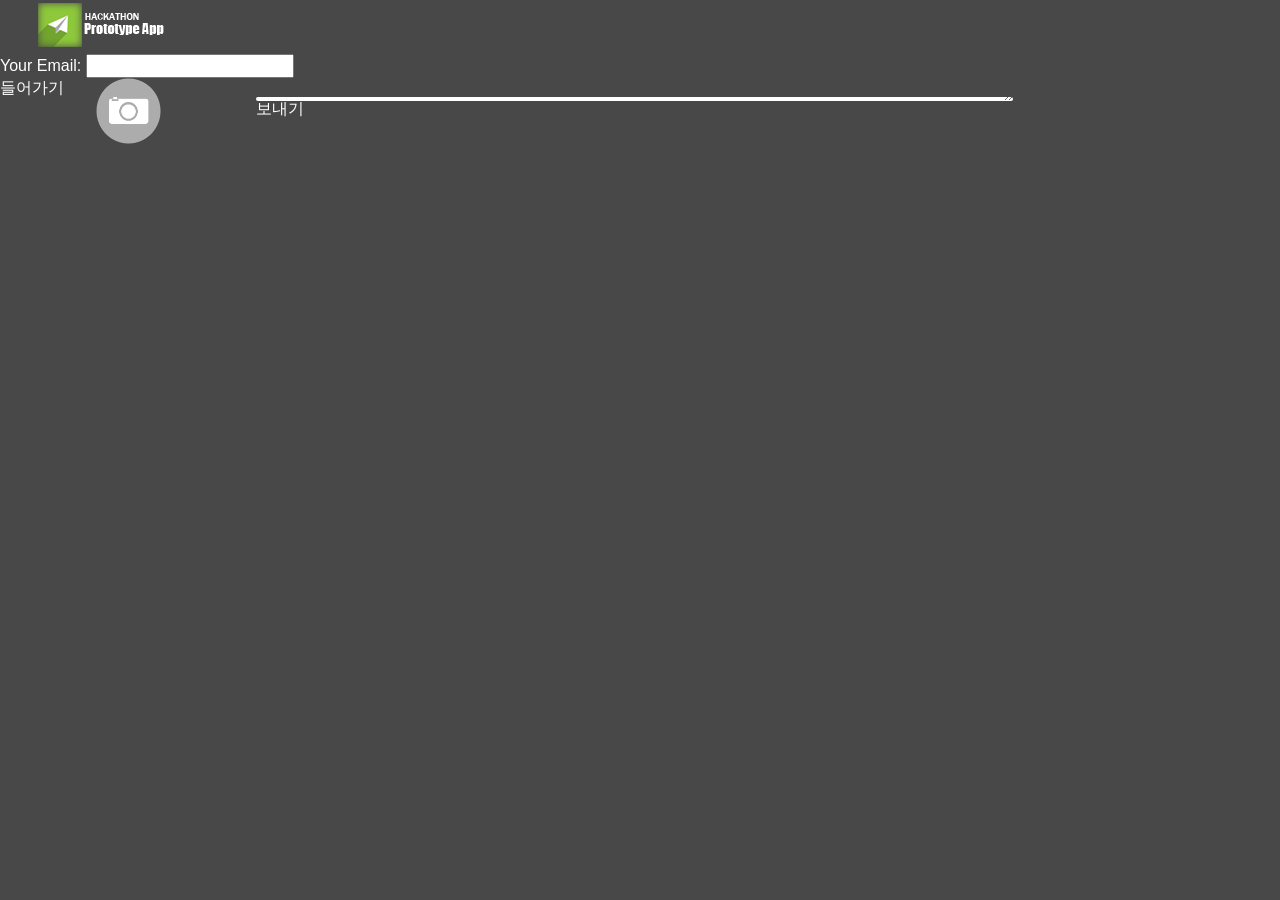
<file: src/view/index.html>
<!DOCTYPE html>
<html lang="en">
<head>
    <meta charset="UTF-8">
    <meta name="viewport" content="width=device-width, user-scalable=no">
    <title></title>

    <!--jquery library-->
    <script src="js/jquery-2.1.4.min.js"></script>

    <!--jquery ui library-->
    <script src="js/jquery-ui.min.js"></script>
    <link rel="stylesheet" href="js/jquery-ui.min.css">

    <!--css initializer-->
    <link rel="stylesheet" href="css/normalize.css">

    <!--scroll bar library-->
    <link rel="stylesheet" href="css/perfect-scrollbar.min.css">
    <script src="js/perfect-scrollbar.jquery.min.js"></script>

    <!--index page script, css-->
    <link rel="stylesheet" href="css/index.css">
    <script src="js/index.js"></script>

</head>
<body>

    <div id="wrap">

        <div class="login">
            <div class="title"><img src="img/title.png"></div>
            <label> Your Email: </label>
            <input type="text" name="email" class="input_email" value="Email">
            <div class="btn enter">들어가기</div>
        </div>

        <div class="msg_container">
        </div>
        <div class="usr_container"></div>
        <div class="chat">
            <div class="btn_container">
                <img src="img/camera%20icon-green.png" width="90%">
                <form method="post" name="fm_chat" class="fm_chat" style="width:100%;height:100%">
                    <input type="file" name="file">
                </form>
            </div>
            <div class="input_container">
                <textarea> </textarea>
            </div>
            <div class="btn_container">
                <div class="btn">
                    보내기
                </div>
            </div>

        </div>

    </div>

</body>
</html>
</file>
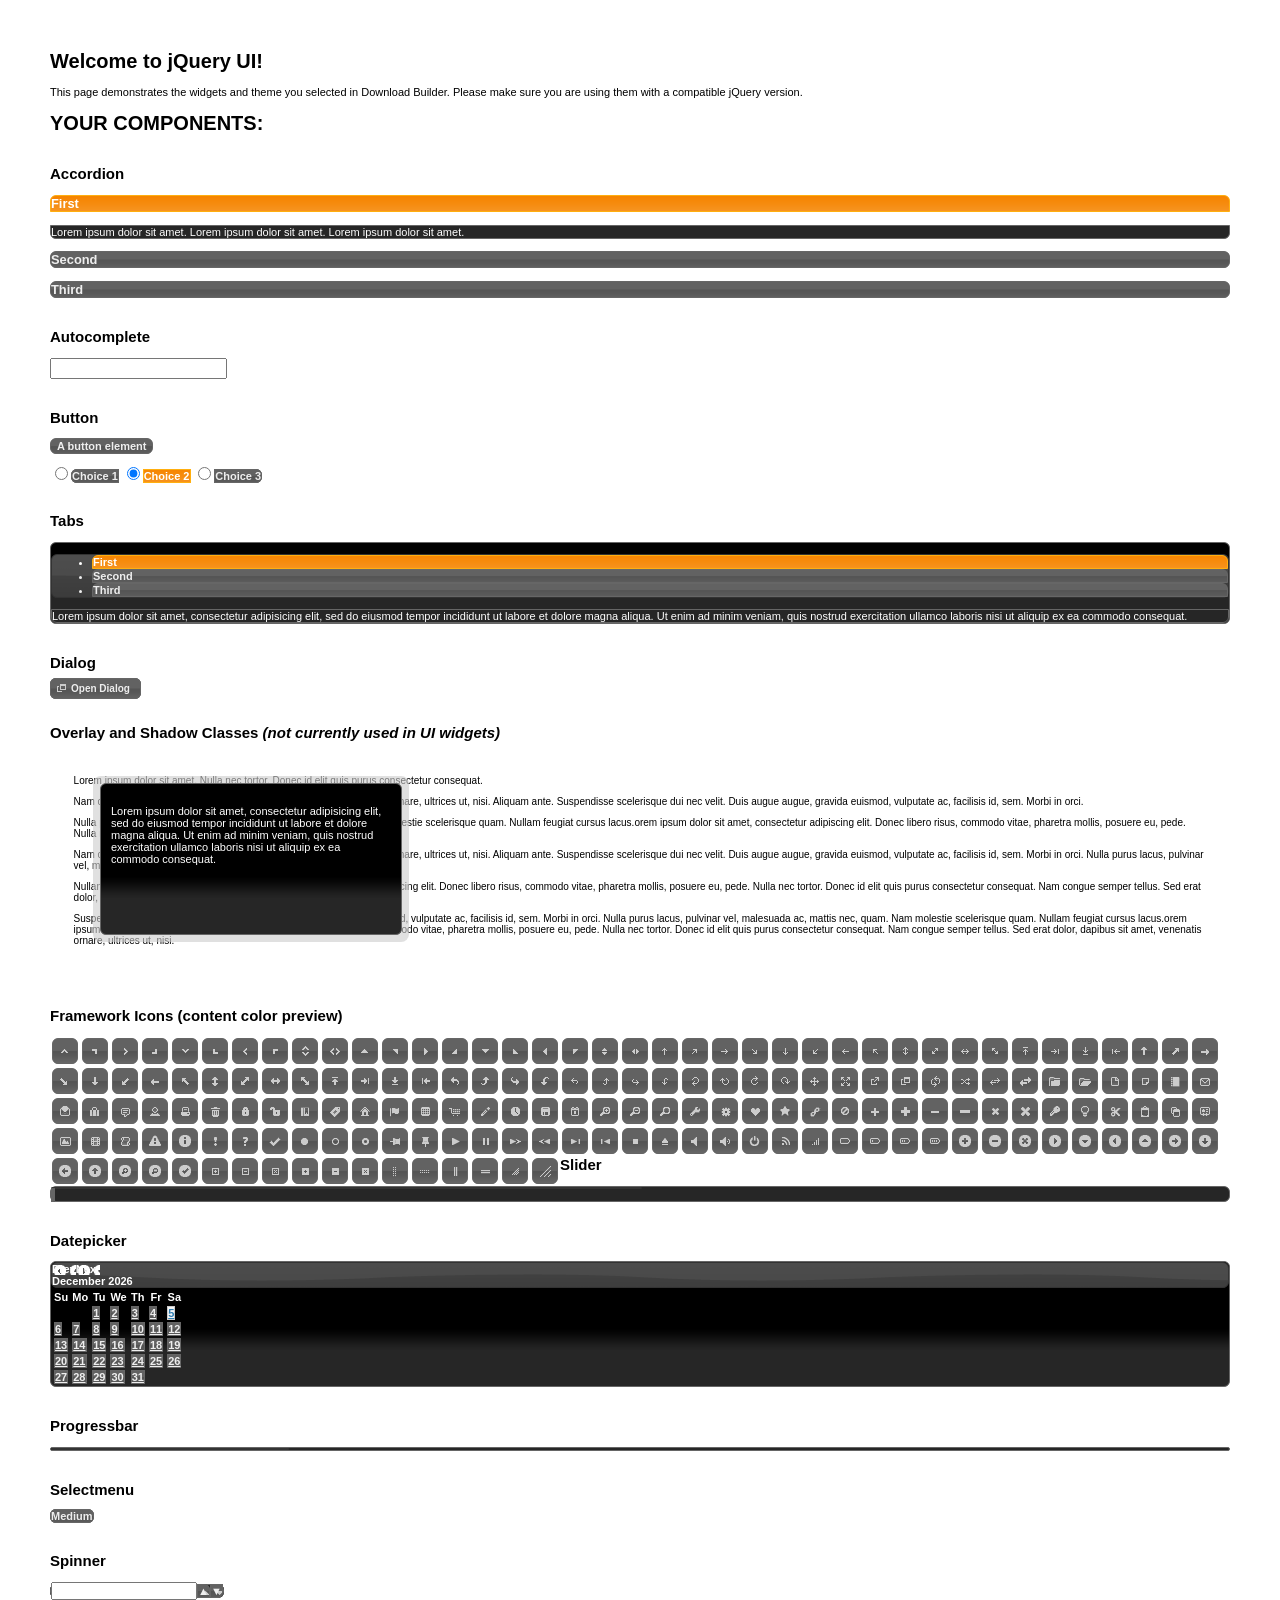
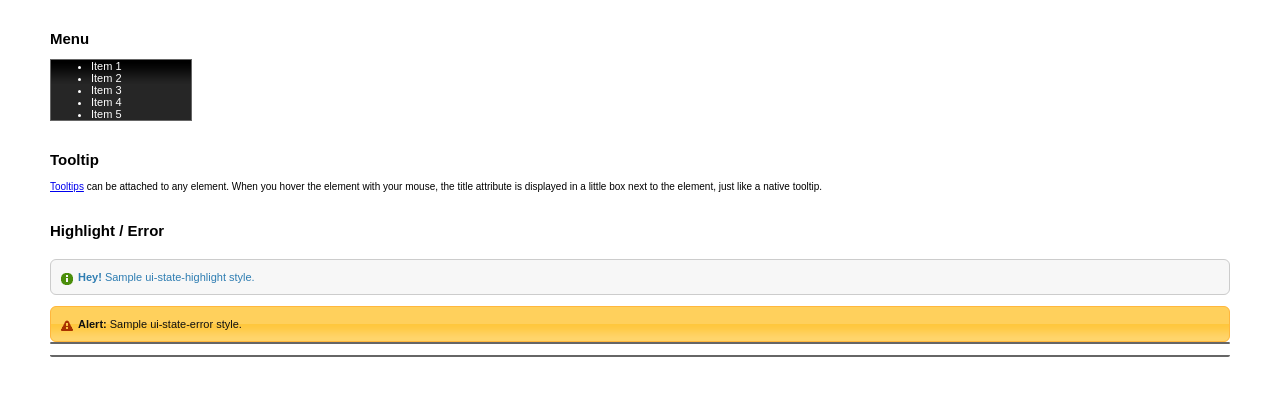
<file: src/view/js/index.html>
<!doctype html>
<html lang="us">
<head>
	<meta charset="utf-8">
	<title>jQuery UI Example Page</title>
	<link href="jquery-ui.css" rel="stylesheet">
	<style>
	body{
		font: 62.5% "Trebuchet MS", sans-serif;
		margin: 50px;
	}
	.demoHeaders {
		margin-top: 2em;
	}
	#dialog-link {
		padding: .4em 1em .4em 20px;
		text-decoration: none;
		position: relative;
	}
	#dialog-link span.ui-icon {
		margin: 0 5px 0 0;
		position: absolute;
		left: .2em;
		top: 50%;
		margin-top: -8px;
	}
	#icons {
		margin: 0;
		padding: 0;
	}
	#icons li {
		margin: 2px;
		position: relative;
		padding: 4px 0;
		cursor: pointer;
		float: left;
		list-style: none;
	}
	#icons span.ui-icon {
		float: left;
		margin: 0 4px;
	}
	.fakewindowcontain .ui-widget-overlay {
		position: absolute;
	}
	select {
		width: 200px;
	}
	</style>
</head>
<body>

<h1>Welcome to jQuery UI!</h1>

<div class="ui-widget">
	<p>This page demonstrates the widgets and theme you selected in Download Builder. Please make sure you are using them with a compatible jQuery version.</p>
</div>

<h1>YOUR COMPONENTS:</h1>


<!-- Accordion -->
<h2 class="demoHeaders">Accordion</h2>
<div id="accordion">
	<h3>First</h3>
	<div>Lorem ipsum dolor sit amet. Lorem ipsum dolor sit amet. Lorem ipsum dolor sit amet.</div>
	<h3>Second</h3>
	<div>Phasellus mattis tincidunt nibh.</div>
	<h3>Third</h3>
	<div>Nam dui erat, auctor a, dignissim quis.</div>
</div>



<!-- Autocomplete -->
<h2 class="demoHeaders">Autocomplete</h2>
<div>
	<input id="autocomplete" title="type &quot;a&quot;">
</div>



<!-- Button -->
<h2 class="demoHeaders">Button</h2>
<button id="button">A button element</button>
<form style="margin-top: 1em;">
	<div id="radioset">
		<input type="radio" id="radio1" name="radio"><label for="radio1">Choice 1</label>
		<input type="radio" id="radio2" name="radio" checked="checked"><label for="radio2">Choice 2</label>
		<input type="radio" id="radio3" name="radio"><label for="radio3">Choice 3</label>
	</div>
</form>



<!-- Tabs -->
<h2 class="demoHeaders">Tabs</h2>
<div id="tabs">
	<ul>
		<li><a href="#tabs-1">First</a></li>
		<li><a href="#tabs-2">Second</a></li>
		<li><a href="#tabs-3">Third</a></li>
	</ul>
	<div id="tabs-1">Lorem ipsum dolor sit amet, consectetur adipisicing elit, sed do eiusmod tempor incididunt ut labore et dolore magna aliqua. Ut enim ad minim veniam, quis nostrud exercitation ullamco laboris nisi ut aliquip ex ea commodo consequat.</div>
	<div id="tabs-2">Phasellus mattis tincidunt nibh. Cras orci urna, blandit id, pretium vel, aliquet ornare, felis. Maecenas scelerisque sem non nisl. Fusce sed lorem in enim dictum bibendum.</div>
	<div id="tabs-3">Nam dui erat, auctor a, dignissim quis, sollicitudin eu, felis. Pellentesque nisi urna, interdum eget, sagittis et, consequat vestibulum, lacus. Mauris porttitor ullamcorper augue.</div>
</div>



<!-- Dialog NOTE: Dialog is not generated by UI in this demo so it can be visually styled in themeroller-->
<h2 class="demoHeaders">Dialog</h2>
<p><a href="#" id="dialog-link" class="ui-state-default ui-corner-all"><span class="ui-icon ui-icon-newwin"></span>Open Dialog</a></p>

<h2 class="demoHeaders">Overlay and Shadow Classes <em>(not currently used in UI widgets)</em></h2>
<div style="position: relative; width: 96%; height: 200px; padding:1% 2%; overflow:hidden;" class="fakewindowcontain">
	<p>Lorem ipsum dolor sit amet,  Nulla nec tortor. Donec id elit quis purus consectetur consequat. </p><p>Nam congue semper tellus. Sed erat dolor, dapibus sit amet, venenatis ornare, ultrices ut, nisi. Aliquam ante. Suspendisse scelerisque dui nec velit. Duis augue augue, gravida euismod, vulputate ac, facilisis id, sem. Morbi in orci. </p><p>Nulla purus lacus, pulvinar vel, malesuada ac, mattis nec, quam. Nam molestie scelerisque quam. Nullam feugiat cursus lacus.orem ipsum dolor sit amet, consectetur adipiscing elit. Donec libero risus, commodo vitae, pharetra mollis, posuere eu, pede. Nulla nec tortor. Donec id elit quis purus consectetur consequat. </p><p>Nam congue semper tellus. Sed erat dolor, dapibus sit amet, venenatis ornare, ultrices ut, nisi. Aliquam ante. Suspendisse scelerisque dui nec velit. Duis augue augue, gravida euismod, vulputate ac, facilisis id, sem. Morbi in orci. Nulla purus lacus, pulvinar vel, malesuada ac, mattis nec, quam. Nam molestie scelerisque quam. </p><p>Nullam feugiat cursus lacus.orem ipsum dolor sit amet, consectetur adipiscing elit. Donec libero risus, commodo vitae, pharetra mollis, posuere eu, pede. Nulla nec tortor. Donec id elit quis purus consectetur consequat. Nam congue semper tellus. Sed erat dolor, dapibus sit amet, venenatis ornare, ultrices ut, nisi. Aliquam ante. </p><p>Suspendisse scelerisque dui nec velit. Duis augue augue, gravida euismod, vulputate ac, facilisis id, sem. Morbi in orci. Nulla purus lacus, pulvinar vel, malesuada ac, mattis nec, quam. Nam molestie scelerisque quam. Nullam feugiat cursus lacus.orem ipsum dolor sit amet, consectetur adipiscing elit. Donec libero risus, commodo vitae, pharetra mollis, posuere eu, pede. Nulla nec tortor. Donec id elit quis purus consectetur consequat. Nam congue semper tellus. Sed erat dolor, dapibus sit amet, venenatis ornare, ultrices ut, nisi. </p>

	<!-- ui-dialog -->
	<div class="ui-overlay"><div class="ui-widget-overlay"></div><div class="ui-widget-shadow ui-corner-all" style="width: 302px; height: 152px; position: absolute; left: 50px; top: 30px;"></div></div>
	<div style="position: absolute; width: 280px; height: 130px;left: 50px; top: 30px; padding: 10px;" class="ui-widget ui-widget-content ui-corner-all">
		<div class="ui-dialog-content ui-widget-content" style="background: none; border: 0;">
			<p>Lorem ipsum dolor sit amet, consectetur adipisicing elit, sed do eiusmod tempor incididunt ut labore et dolore magna aliqua. Ut enim ad minim veniam, quis nostrud exercitation ullamco laboris nisi ut aliquip ex ea commodo consequat.</p>
		</div>
	</div>

</div>

<!-- ui-dialog -->
<div id="dialog" title="Dialog Title">
	<p>Lorem ipsum dolor sit amet, consectetur adipisicing elit, sed do eiusmod tempor incididunt ut labore et dolore magna aliqua. Ut enim ad minim veniam, quis nostrud exercitation ullamco laboris nisi ut aliquip ex ea commodo consequat.</p>
</div>



<h2 class="demoHeaders">Framework Icons (content color preview)</h2>
<ul id="icons" class="ui-widget ui-helper-clearfix">
	<li class="ui-state-default ui-corner-all" title=".ui-icon-carat-1-n"><span class="ui-icon ui-icon-carat-1-n"></span></li>
	<li class="ui-state-default ui-corner-all" title=".ui-icon-carat-1-ne"><span class="ui-icon ui-icon-carat-1-ne"></span></li>
	<li class="ui-state-default ui-corner-all" title=".ui-icon-carat-1-e"><span class="ui-icon ui-icon-carat-1-e"></span></li>
	<li class="ui-state-default ui-corner-all" title=".ui-icon-carat-1-se"><span class="ui-icon ui-icon-carat-1-se"></span></li>
	<li class="ui-state-default ui-corner-all" title=".ui-icon-carat-1-s"><span class="ui-icon ui-icon-carat-1-s"></span></li>
	<li class="ui-state-default ui-corner-all" title=".ui-icon-carat-1-sw"><span class="ui-icon ui-icon-carat-1-sw"></span></li>
	<li class="ui-state-default ui-corner-all" title=".ui-icon-carat-1-w"><span class="ui-icon ui-icon-carat-1-w"></span></li>
	<li class="ui-state-default ui-corner-all" title=".ui-icon-carat-1-nw"><span class="ui-icon ui-icon-carat-1-nw"></span></li>
	<li class="ui-state-default ui-corner-all" title=".ui-icon-carat-2-n-s"><span class="ui-icon ui-icon-carat-2-n-s"></span></li>
	<li class="ui-state-default ui-corner-all" title=".ui-icon-carat-2-e-w"><span class="ui-icon ui-icon-carat-2-e-w"></span></li>
	<li class="ui-state-default ui-corner-all" title=".ui-icon-triangle-1-n"><span class="ui-icon ui-icon-triangle-1-n"></span></li>
	<li class="ui-state-default ui-corner-all" title=".ui-icon-triangle-1-ne"><span class="ui-icon ui-icon-triangle-1-ne"></span></li>
	<li class="ui-state-default ui-corner-all" title=".ui-icon-triangle-1-e"><span class="ui-icon ui-icon-triangle-1-e"></span></li>
	<li class="ui-state-default ui-corner-all" title=".ui-icon-triangle-1-se"><span class="ui-icon ui-icon-triangle-1-se"></span></li>
	<li class="ui-state-default ui-corner-all" title=".ui-icon-triangle-1-s"><span class="ui-icon ui-icon-triangle-1-s"></span></li>
	<li class="ui-state-default ui-corner-all" title=".ui-icon-triangle-1-sw"><span class="ui-icon ui-icon-triangle-1-sw"></span></li>
	<li class="ui-state-default ui-corner-all" title=".ui-icon-triangle-1-w"><span class="ui-icon ui-icon-triangle-1-w"></span></li>
	<li class="ui-state-default ui-corner-all" title=".ui-icon-triangle-1-nw"><span class="ui-icon ui-icon-triangle-1-nw"></span></li>
	<li class="ui-state-default ui-corner-all" title=".ui-icon-triangle-2-n-s"><span class="ui-icon ui-icon-triangle-2-n-s"></span></li>
	<li class="ui-state-default ui-corner-all" title=".ui-icon-triangle-2-e-w"><span class="ui-icon ui-icon-triangle-2-e-w"></span></li>
	<li class="ui-state-default ui-corner-all" title=".ui-icon-arrow-1-n"><span class="ui-icon ui-icon-arrow-1-n"></span></li>
	<li class="ui-state-default ui-corner-all" title=".ui-icon-arrow-1-ne"><span class="ui-icon ui-icon-arrow-1-ne"></span></li>
	<li class="ui-state-default ui-corner-all" title=".ui-icon-arrow-1-e"><span class="ui-icon ui-icon-arrow-1-e"></span></li>
	<li class="ui-state-default ui-corner-all" title=".ui-icon-arrow-1-se"><span class="ui-icon ui-icon-arrow-1-se"></span></li>
	<li class="ui-state-default ui-corner-all" title=".ui-icon-arrow-1-s"><span class="ui-icon ui-icon-arrow-1-s"></span></li>
	<li class="ui-state-default ui-corner-all" title=".ui-icon-arrow-1-sw"><span class="ui-icon ui-icon-arrow-1-sw"></span></li>
	<li class="ui-state-default ui-corner-all" title=".ui-icon-arrow-1-w"><span class="ui-icon ui-icon-arrow-1-w"></span></li>
	<li class="ui-state-default ui-corner-all" title=".ui-icon-arrow-1-nw"><span class="ui-icon ui-icon-arrow-1-nw"></span></li>
	<li class="ui-state-default ui-corner-all" title=".ui-icon-arrow-2-n-s"><span class="ui-icon ui-icon-arrow-2-n-s"></span></li>
	<li class="ui-state-default ui-corner-all" title=".ui-icon-arrow-2-ne-sw"><span class="ui-icon ui-icon-arrow-2-ne-sw"></span></li>
	<li class="ui-state-default ui-corner-all" title=".ui-icon-arrow-2-e-w"><span class="ui-icon ui-icon-arrow-2-e-w"></span></li>
	<li class="ui-state-default ui-corner-all" title=".ui-icon-arrow-2-se-nw"><span class="ui-icon ui-icon-arrow-2-se-nw"></span></li>
	<li class="ui-state-default ui-corner-all" title=".ui-icon-arrowstop-1-n"><span class="ui-icon ui-icon-arrowstop-1-n"></span></li>
	<li class="ui-state-default ui-corner-all" title=".ui-icon-arrowstop-1-e"><span class="ui-icon ui-icon-arrowstop-1-e"></span></li>
	<li class="ui-state-default ui-corner-all" title=".ui-icon-arrowstop-1-s"><span class="ui-icon ui-icon-arrowstop-1-s"></span></li>
	<li class="ui-state-default ui-corner-all" title=".ui-icon-arrowstop-1-w"><span class="ui-icon ui-icon-arrowstop-1-w"></span></li>
	<li class="ui-state-default ui-corner-all" title=".ui-icon-arrowthick-1-n"><span class="ui-icon ui-icon-arrowthick-1-n"></span></li>
	<li class="ui-state-default ui-corner-all" title=".ui-icon-arrowthick-1-ne"><span class="ui-icon ui-icon-arrowthick-1-ne"></span></li>
	<li class="ui-state-default ui-corner-all" title=".ui-icon-arrowthick-1-e"><span class="ui-icon ui-icon-arrowthick-1-e"></span></li>
	<li class="ui-state-default ui-corner-all" title=".ui-icon-arrowthick-1-se"><span class="ui-icon ui-icon-arrowthick-1-se"></span></li>
	<li class="ui-state-default ui-corner-all" title=".ui-icon-arrowthick-1-s"><span class="ui-icon ui-icon-arrowthick-1-s"></span></li>
	<li class="ui-state-default ui-corner-all" title=".ui-icon-arrowthick-1-sw"><span class="ui-icon ui-icon-arrowthick-1-sw"></span></li>
	<li class="ui-state-default ui-corner-all" title=".ui-icon-arrowthick-1-w"><span class="ui-icon ui-icon-arrowthick-1-w"></span></li>
	<li class="ui-state-default ui-corner-all" title=".ui-icon-arrowthick-1-nw"><span class="ui-icon ui-icon-arrowthick-1-nw"></span></li>
	<li class="ui-state-default ui-corner-all" title=".ui-icon-arrowthick-2-n-s"><span class="ui-icon ui-icon-arrowthick-2-n-s"></span></li>
	<li class="ui-state-default ui-corner-all" title=".ui-icon-arrowthick-2-ne-sw"><span class="ui-icon ui-icon-arrowthick-2-ne-sw"></span></li>
	<li class="ui-state-default ui-corner-all" title=".ui-icon-arrowthick-2-e-w"><span class="ui-icon ui-icon-arrowthick-2-e-w"></span></li>
	<li class="ui-state-default ui-corner-all" title=".ui-icon-arrowthick-2-se-nw"><span class="ui-icon ui-icon-arrowthick-2-se-nw"></span></li>
	<li class="ui-state-default ui-corner-all" title=".ui-icon-arrowthickstop-1-n"><span class="ui-icon ui-icon-arrowthickstop-1-n"></span></li>
	<li class="ui-state-default ui-corner-all" title=".ui-icon-arrowthickstop-1-e"><span class="ui-icon ui-icon-arrowthickstop-1-e"></span></li>
	<li class="ui-state-default ui-corner-all" title=".ui-icon-arrowthickstop-1-s"><span class="ui-icon ui-icon-arrowthickstop-1-s"></span></li>
	<li class="ui-state-default ui-corner-all" title=".ui-icon-arrowthickstop-1-w"><span class="ui-icon ui-icon-arrowthickstop-1-w"></span></li>
	<li class="ui-state-default ui-corner-all" title=".ui-icon-arrowreturnthick-1-w"><span class="ui-icon ui-icon-arrowreturnthick-1-w"></span></li>
	<li class="ui-state-default ui-corner-all" title=".ui-icon-arrowreturnthick-1-n"><span class="ui-icon ui-icon-arrowreturnthick-1-n"></span></li>
	<li class="ui-state-default ui-corner-all" title=".ui-icon-arrowreturnthick-1-e"><span class="ui-icon ui-icon-arrowreturnthick-1-e"></span></li>
	<li class="ui-state-default ui-corner-all" title=".ui-icon-arrowreturnthick-1-s"><span class="ui-icon ui-icon-arrowreturnthick-1-s"></span></li>
	<li class="ui-state-default ui-corner-all" title=".ui-icon-arrowreturn-1-w"><span class="ui-icon ui-icon-arrowreturn-1-w"></span></li>
	<li class="ui-state-default ui-corner-all" title=".ui-icon-arrowreturn-1-n"><span class="ui-icon ui-icon-arrowreturn-1-n"></span></li>
	<li class="ui-state-default ui-corner-all" title=".ui-icon-arrowreturn-1-e"><span class="ui-icon ui-icon-arrowreturn-1-e"></span></li>
	<li class="ui-state-default ui-corner-all" title=".ui-icon-arrowreturn-1-s"><span class="ui-icon ui-icon-arrowreturn-1-s"></span></li>
	<li class="ui-state-default ui-corner-all" title=".ui-icon-arrowrefresh-1-w"><span class="ui-icon ui-icon-arrowrefresh-1-w"></span></li>
	<li class="ui-state-default ui-corner-all" title=".ui-icon-arrowrefresh-1-n"><span class="ui-icon ui-icon-arrowrefresh-1-n"></span></li>
	<li class="ui-state-default ui-corner-all" title=".ui-icon-arrowrefresh-1-e"><span class="ui-icon ui-icon-arrowrefresh-1-e"></span></li>
	<li class="ui-state-default ui-corner-all" title=".ui-icon-arrowrefresh-1-s"><span class="ui-icon ui-icon-arrowrefresh-1-s"></span></li>
	<li class="ui-state-default ui-corner-all" title=".ui-icon-arrow-4"><span class="ui-icon ui-icon-arrow-4"></span></li>
	<li class="ui-state-default ui-corner-all" title=".ui-icon-arrow-4-diag"><span class="ui-icon ui-icon-arrow-4-diag"></span></li>
	<li class="ui-state-default ui-corner-all" title=".ui-icon-extlink"><span class="ui-icon ui-icon-extlink"></span></li>
	<li class="ui-state-default ui-corner-all" title=".ui-icon-newwin"><span class="ui-icon ui-icon-newwin"></span></li>
	<li class="ui-state-default ui-corner-all" title=".ui-icon-refresh"><span class="ui-icon ui-icon-refresh"></span></li>
	<li class="ui-state-default ui-corner-all" title=".ui-icon-shuffle"><span class="ui-icon ui-icon-shuffle"></span></li>
	<li class="ui-state-default ui-corner-all" title=".ui-icon-transfer-e-w"><span class="ui-icon ui-icon-transfer-e-w"></span></li>
	<li class="ui-state-default ui-corner-all" title=".ui-icon-transferthick-e-w"><span class="ui-icon ui-icon-transferthick-e-w"></span></li>
	<li class="ui-state-default ui-corner-all" title=".ui-icon-folder-collapsed"><span class="ui-icon ui-icon-folder-collapsed"></span></li>
	<li class="ui-state-default ui-corner-all" title=".ui-icon-folder-open"><span class="ui-icon ui-icon-folder-open"></span></li>
	<li class="ui-state-default ui-corner-all" title=".ui-icon-document"><span class="ui-icon ui-icon-document"></span></li>
	<li class="ui-state-default ui-corner-all" title=".ui-icon-document-b"><span class="ui-icon ui-icon-document-b"></span></li>
	<li class="ui-state-default ui-corner-all" title=".ui-icon-note"><span class="ui-icon ui-icon-note"></span></li>
	<li class="ui-state-default ui-corner-all" title=".ui-icon-mail-closed"><span class="ui-icon ui-icon-mail-closed"></span></li>
	<li class="ui-state-default ui-corner-all" title=".ui-icon-mail-open"><span class="ui-icon ui-icon-mail-open"></span></li>
	<li class="ui-state-default ui-corner-all" title=".ui-icon-suitcase"><span class="ui-icon ui-icon-suitcase"></span></li>
	<li class="ui-state-default ui-corner-all" title=".ui-icon-comment"><span class="ui-icon ui-icon-comment"></span></li>
	<li class="ui-state-default ui-corner-all" title=".ui-icon-person"><span class="ui-icon ui-icon-person"></span></li>
	<li class="ui-state-default ui-corner-all" title=".ui-icon-print"><span class="ui-icon ui-icon-print"></span></li>
	<li class="ui-state-default ui-corner-all" title=".ui-icon-trash"><span class="ui-icon ui-icon-trash"></span></li>
	<li class="ui-state-default ui-corner-all" title=".ui-icon-locked"><span class="ui-icon ui-icon-locked"></span></li>
	<li class="ui-state-default ui-corner-all" title=".ui-icon-unlocked"><span class="ui-icon ui-icon-unlocked"></span></li>
	<li class="ui-state-default ui-corner-all" title=".ui-icon-bookmark"><span class="ui-icon ui-icon-bookmark"></span></li>
	<li class="ui-state-default ui-corner-all" title=".ui-icon-tag"><span class="ui-icon ui-icon-tag"></span></li>
	<li class="ui-state-default ui-corner-all" title=".ui-icon-home"><span class="ui-icon ui-icon-home"></span></li>
	<li class="ui-state-default ui-corner-all" title=".ui-icon-flag"><span class="ui-icon ui-icon-flag"></span></li>
	<li class="ui-state-default ui-corner-all" title=".ui-icon-calculator"><span class="ui-icon ui-icon-calculator"></span></li>
	<li class="ui-state-default ui-corner-all" title=".ui-icon-cart"><span class="ui-icon ui-icon-cart"></span></li>
	<li class="ui-state-default ui-corner-all" title=".ui-icon-pencil"><span class="ui-icon ui-icon-pencil"></span></li>
	<li class="ui-state-default ui-corner-all" title=".ui-icon-clock"><span class="ui-icon ui-icon-clock"></span></li>
	<li class="ui-state-default ui-corner-all" title=".ui-icon-disk"><span class="ui-icon ui-icon-disk"></span></li>
	<li class="ui-state-default ui-corner-all" title=".ui-icon-calendar"><span class="ui-icon ui-icon-calendar"></span></li>
	<li class="ui-state-default ui-corner-all" title=".ui-icon-zoomin"><span class="ui-icon ui-icon-zoomin"></span></li>
	<li class="ui-state-default ui-corner-all" title=".ui-icon-zoomout"><span class="ui-icon ui-icon-zoomout"></span></li>
	<li class="ui-state-default ui-corner-all" title=".ui-icon-search"><span class="ui-icon ui-icon-search"></span></li>
	<li class="ui-state-default ui-corner-all" title=".ui-icon-wrench"><span class="ui-icon ui-icon-wrench"></span></li>
	<li class="ui-state-default ui-corner-all" title=".ui-icon-gear"><span class="ui-icon ui-icon-gear"></span></li>
	<li class="ui-state-default ui-corner-all" title=".ui-icon-heart"><span class="ui-icon ui-icon-heart"></span></li>
	<li class="ui-state-default ui-corner-all" title=".ui-icon-star"><span class="ui-icon ui-icon-star"></span></li>
	<li class="ui-state-default ui-corner-all" title=".ui-icon-link"><span class="ui-icon ui-icon-link"></span></li>
	<li class="ui-state-default ui-corner-all" title=".ui-icon-cancel"><span class="ui-icon ui-icon-cancel"></span></li>
	<li class="ui-state-default ui-corner-all" title=".ui-icon-plus"><span class="ui-icon ui-icon-plus"></span></li>
	<li class="ui-state-default ui-corner-all" title=".ui-icon-plusthick"><span class="ui-icon ui-icon-plusthick"></span></li>
	<li class="ui-state-default ui-corner-all" title=".ui-icon-minus"><span class="ui-icon ui-icon-minus"></span></li>
	<li class="ui-state-default ui-corner-all" title=".ui-icon-minusthick"><span class="ui-icon ui-icon-minusthick"></span></li>
	<li class="ui-state-default ui-corner-all" title=".ui-icon-close"><span class="ui-icon ui-icon-close"></span></li>
	<li class="ui-state-default ui-corner-all" title=".ui-icon-closethick"><span class="ui-icon ui-icon-closethick"></span></li>
	<li class="ui-state-default ui-corner-all" title=".ui-icon-key"><span class="ui-icon ui-icon-key"></span></li>
	<li class="ui-state-default ui-corner-all" title=".ui-icon-lightbulb"><span class="ui-icon ui-icon-lightbulb"></span></li>
	<li class="ui-state-default ui-corner-all" title=".ui-icon-scissors"><span class="ui-icon ui-icon-scissors"></span></li>
	<li class="ui-state-default ui-corner-all" title=".ui-icon-clipboard"><span class="ui-icon ui-icon-clipboard"></span></li>
	<li class="ui-state-default ui-corner-all" title=".ui-icon-copy"><span class="ui-icon ui-icon-copy"></span></li>
	<li class="ui-state-default ui-corner-all" title=".ui-icon-contact"><span class="ui-icon ui-icon-contact"></span></li>
	<li class="ui-state-default ui-corner-all" title=".ui-icon-image"><span class="ui-icon ui-icon-image"></span></li>
	<li class="ui-state-default ui-corner-all" title=".ui-icon-video"><span class="ui-icon ui-icon-video"></span></li>
	<li class="ui-state-default ui-corner-all" title=".ui-icon-script"><span class="ui-icon ui-icon-script"></span></li>
	<li class="ui-state-default ui-corner-all" title=".ui-icon-alert"><span class="ui-icon ui-icon-alert"></span></li>
	<li class="ui-state-default ui-corner-all" title=".ui-icon-info"><span class="ui-icon ui-icon-info"></span></li>
	<li class="ui-state-default ui-corner-all" title=".ui-icon-notice"><span class="ui-icon ui-icon-notice"></span></li>
	<li class="ui-state-default ui-corner-all" title=".ui-icon-help"><span class="ui-icon ui-icon-help"></span></li>
	<li class="ui-state-default ui-corner-all" title=".ui-icon-check"><span class="ui-icon ui-icon-check"></span></li>
	<li class="ui-state-default ui-corner-all" title=".ui-icon-bullet"><span class="ui-icon ui-icon-bullet"></span></li>
	<li class="ui-state-default ui-corner-all" title=".ui-icon-radio-off"><span class="ui-icon ui-icon-radio-off"></span></li>
	<li class="ui-state-default ui-corner-all" title=".ui-icon-radio-on"><span class="ui-icon ui-icon-radio-on"></span></li>
	<li class="ui-state-default ui-corner-all" title=".ui-icon-pin-w"><span class="ui-icon ui-icon-pin-w"></span></li>
	<li class="ui-state-default ui-corner-all" title=".ui-icon-pin-s"><span class="ui-icon ui-icon-pin-s"></span></li>
	<li class="ui-state-default ui-corner-all" title=".ui-icon-play"><span class="ui-icon ui-icon-play"></span></li>
	<li class="ui-state-default ui-corner-all" title=".ui-icon-pause"><span class="ui-icon ui-icon-pause"></span></li>
	<li class="ui-state-default ui-corner-all" title=".ui-icon-seek-next"><span class="ui-icon ui-icon-seek-next"></span></li>
	<li class="ui-state-default ui-corner-all" title=".ui-icon-seek-prev"><span class="ui-icon ui-icon-seek-prev"></span></li>
	<li class="ui-state-default ui-corner-all" title=".ui-icon-seek-end"><span class="ui-icon ui-icon-seek-end"></span></li>
	<li class="ui-state-default ui-corner-all" title=".ui-icon-seek-first"><span class="ui-icon ui-icon-seek-first"></span></li>
	<li class="ui-state-default ui-corner-all" title=".ui-icon-stop"><span class="ui-icon ui-icon-stop"></span></li>
	<li class="ui-state-default ui-corner-all" title=".ui-icon-eject"><span class="ui-icon ui-icon-eject"></span></li>
	<li class="ui-state-default ui-corner-all" title=".ui-icon-volume-off"><span class="ui-icon ui-icon-volume-off"></span></li>
	<li class="ui-state-default ui-corner-all" title=".ui-icon-volume-on"><span class="ui-icon ui-icon-volume-on"></span></li>
	<li class="ui-state-default ui-corner-all" title=".ui-icon-power"><span class="ui-icon ui-icon-power"></span></li>
	<li class="ui-state-default ui-corner-all" title=".ui-icon-signal-diag"><span class="ui-icon ui-icon-signal-diag"></span></li>
	<li class="ui-state-default ui-corner-all" title=".ui-icon-signal"><span class="ui-icon ui-icon-signal"></span></li>
	<li class="ui-state-default ui-corner-all" title=".ui-icon-battery-0"><span class="ui-icon ui-icon-battery-0"></span></li>
	<li class="ui-state-default ui-corner-all" title=".ui-icon-battery-1"><span class="ui-icon ui-icon-battery-1"></span></li>
	<li class="ui-state-default ui-corner-all" title=".ui-icon-battery-2"><span class="ui-icon ui-icon-battery-2"></span></li>
	<li class="ui-state-default ui-corner-all" title=".ui-icon-battery-3"><span class="ui-icon ui-icon-battery-3"></span></li>
	<li class="ui-state-default ui-corner-all" title=".ui-icon-circle-plus"><span class="ui-icon ui-icon-circle-plus"></span></li>
	<li class="ui-state-default ui-corner-all" title=".ui-icon-circle-minus"><span class="ui-icon ui-icon-circle-minus"></span></li>
	<li class="ui-state-default ui-corner-all" title=".ui-icon-circle-close"><span class="ui-icon ui-icon-circle-close"></span></li>
	<li class="ui-state-default ui-corner-all" title=".ui-icon-circle-triangle-e"><span class="ui-icon ui-icon-circle-triangle-e"></span></li>
	<li class="ui-state-default ui-corner-all" title=".ui-icon-circle-triangle-s"><span class="ui-icon ui-icon-circle-triangle-s"></span></li>
	<li class="ui-state-default ui-corner-all" title=".ui-icon-circle-triangle-w"><span class="ui-icon ui-icon-circle-triangle-w"></span></li>
	<li class="ui-state-default ui-corner-all" title=".ui-icon-circle-triangle-n"><span class="ui-icon ui-icon-circle-triangle-n"></span></li>
	<li class="ui-state-default ui-corner-all" title=".ui-icon-circle-arrow-e"><span class="ui-icon ui-icon-circle-arrow-e"></span></li>
	<li class="ui-state-default ui-corner-all" title=".ui-icon-circle-arrow-s"><span class="ui-icon ui-icon-circle-arrow-s"></span></li>
	<li class="ui-state-default ui-corner-all" title=".ui-icon-circle-arrow-w"><span class="ui-icon ui-icon-circle-arrow-w"></span></li>
	<li class="ui-state-default ui-corner-all" title=".ui-icon-circle-arrow-n"><span class="ui-icon ui-icon-circle-arrow-n"></span></li>
	<li class="ui-state-default ui-corner-all" title=".ui-icon-circle-zoomin"><span class="ui-icon ui-icon-circle-zoomin"></span></li>
	<li class="ui-state-default ui-corner-all" title=".ui-icon-circle-zoomout"><span class="ui-icon ui-icon-circle-zoomout"></span></li>
	<li class="ui-state-default ui-corner-all" title=".ui-icon-circle-check"><span class="ui-icon ui-icon-circle-check"></span></li>
	<li class="ui-state-default ui-corner-all" title=".ui-icon-circlesmall-plus"><span class="ui-icon ui-icon-circlesmall-plus"></span></li>
	<li class="ui-state-default ui-corner-all" title=".ui-icon-circlesmall-minus"><span class="ui-icon ui-icon-circlesmall-minus"></span></li>
	<li class="ui-state-default ui-corner-all" title=".ui-icon-circlesmall-close"><span class="ui-icon ui-icon-circlesmall-close"></span></li>
	<li class="ui-state-default ui-corner-all" title=".ui-icon-squaresmall-plus"><span class="ui-icon ui-icon-squaresmall-plus"></span></li>
	<li class="ui-state-default ui-corner-all" title=".ui-icon-squaresmall-minus"><span class="ui-icon ui-icon-squaresmall-minus"></span></li>
	<li class="ui-state-default ui-corner-all" title=".ui-icon-squaresmall-close"><span class="ui-icon ui-icon-squaresmall-close"></span></li>
	<li class="ui-state-default ui-corner-all" title=".ui-icon-grip-dotted-vertical"><span class="ui-icon ui-icon-grip-dotted-vertical"></span></li>
	<li class="ui-state-default ui-corner-all" title=".ui-icon-grip-dotted-horizontal"><span class="ui-icon ui-icon-grip-dotted-horizontal"></span></li>
	<li class="ui-state-default ui-corner-all" title=".ui-icon-grip-solid-vertical"><span class="ui-icon ui-icon-grip-solid-vertical"></span></li>
	<li class="ui-state-default ui-corner-all" title=".ui-icon-grip-solid-horizontal"><span class="ui-icon ui-icon-grip-solid-horizontal"></span></li>
	<li class="ui-state-default ui-corner-all" title=".ui-icon-gripsmall-diagonal-se"><span class="ui-icon ui-icon-gripsmall-diagonal-se"></span></li>
	<li class="ui-state-default ui-corner-all" title=".ui-icon-grip-diagonal-se"><span class="ui-icon ui-icon-grip-diagonal-se"></span></li>
</ul>


<!-- Slider -->
<h2 class="demoHeaders">Slider</h2>
<div id="slider"></div>



<!-- Datepicker -->
<h2 class="demoHeaders">Datepicker</h2>
<div id="datepicker"></div>



<!-- Progressbar -->
<h2 class="demoHeaders">Progressbar</h2>
<div id="progressbar"></div>



<!-- Progressbar -->
<h2 class="demoHeaders">Selectmenu</h2>
<select id="selectmenu">
	<option>Slower</option>
	<option>Slow</option>
	<option selected="selected">Medium</option>
	<option>Fast</option>
	<option>Faster</option>
</select>



<!-- Spinner -->
<h2 class="demoHeaders">Spinner</h2>
<input id="spinner">



<!-- Menu -->
<h2 class="demoHeaders">Menu</h2>
<ul style="width:100px;" id="menu">
	<li>Item 1</li>
	<li>Item 2</li>
	<li>Item 3
		<ul>
			<li>Item 3-1</li>
			<li>Item 3-2</li>
			<li>Item 3-3</li>
			<li>Item 3-4</li>
			<li>Item 3-5</li>
		</ul>
	</li>
	<li>Item 4</li>
	<li>Item 5</li>
</ul>



<!-- Tooltip -->
<h2 class="demoHeaders">Tooltip</h2>
<p id="tooltip">
	<a href="#" title="That&apos;s what this widget is">Tooltips</a> can be attached to any element. When you hover
the element with your mouse, the title attribute is displayed in a little box next to the element, just like a native tooltip.
</p>


<!-- Highlight / Error -->
<h2 class="demoHeaders">Highlight / Error</h2>
<div class="ui-widget">
	<div class="ui-state-highlight ui-corner-all" style="margin-top: 20px; padding: 0 .7em;">
		<p><span class="ui-icon ui-icon-info" style="float: left; margin-right: .3em;"></span>
		<strong>Hey!</strong> Sample ui-state-highlight style.</p>
	</div>
</div>
<br>
<div class="ui-widget">
	<div class="ui-state-error ui-corner-all" style="padding: 0 .7em;">
		<p><span class="ui-icon ui-icon-alert" style="float: left; margin-right: .3em;"></span>
		<strong>Alert:</strong> Sample ui-state-error style.</p>
	</div>
</div>

<script src="external/jquery/jquery.js"></script>
<script src="jquery-ui.js"></script>
<script>

$( "#accordion" ).accordion();



var availableTags = [
	"ActionScript",
	"AppleScript",
	"Asp",
	"BASIC",
	"C",
	"C++",
	"Clojure",
	"COBOL",
	"ColdFusion",
	"Erlang",
	"Fortran",
	"Groovy",
	"Haskell",
	"Java",
	"JavaScript",
	"Lisp",
	"Perl",
	"PHP",
	"Python",
	"Ruby",
	"Scala",
	"Scheme"
];
$( "#autocomplete" ).autocomplete({
	source: availableTags
});



$( "#button" ).button();
$( "#radioset" ).buttonset();



$( "#tabs" ).tabs();



$( "#dialog" ).dialog({
	autoOpen: false,
	width: 400,
	buttons: [
		{
			text: "Ok",
			click: function() {
				$( this ).dialog( "close" );
			}
		},
		{
			text: "Cancel",
			click: function() {
				$( this ).dialog( "close" );
			}
		}
	]
});

// Link to open the dialog
$( "#dialog-link" ).click(function( event ) {
	$( "#dialog" ).dialog( "open" );
	event.preventDefault();
});



$( "#datepicker" ).datepicker({
	inline: true
});



$( "#slider" ).slider({
	range: true,
	values: [ 17, 67 ]
});



$( "#progressbar" ).progressbar({
	value: 20
});



$( "#spinner" ).spinner();



$( "#menu" ).menu();



$( "#tooltip" ).tooltip();



$( "#selectmenu" ).selectmenu();


// Hover states on the static widgets
$( "#dialog-link, #icons li" ).hover(
	function() {
		$( this ).addClass( "ui-state-hover" );
	},
	function() {
		$( this ).removeClass( "ui-state-hover" );
	}
);
</script>
</body>
</html>
</file>
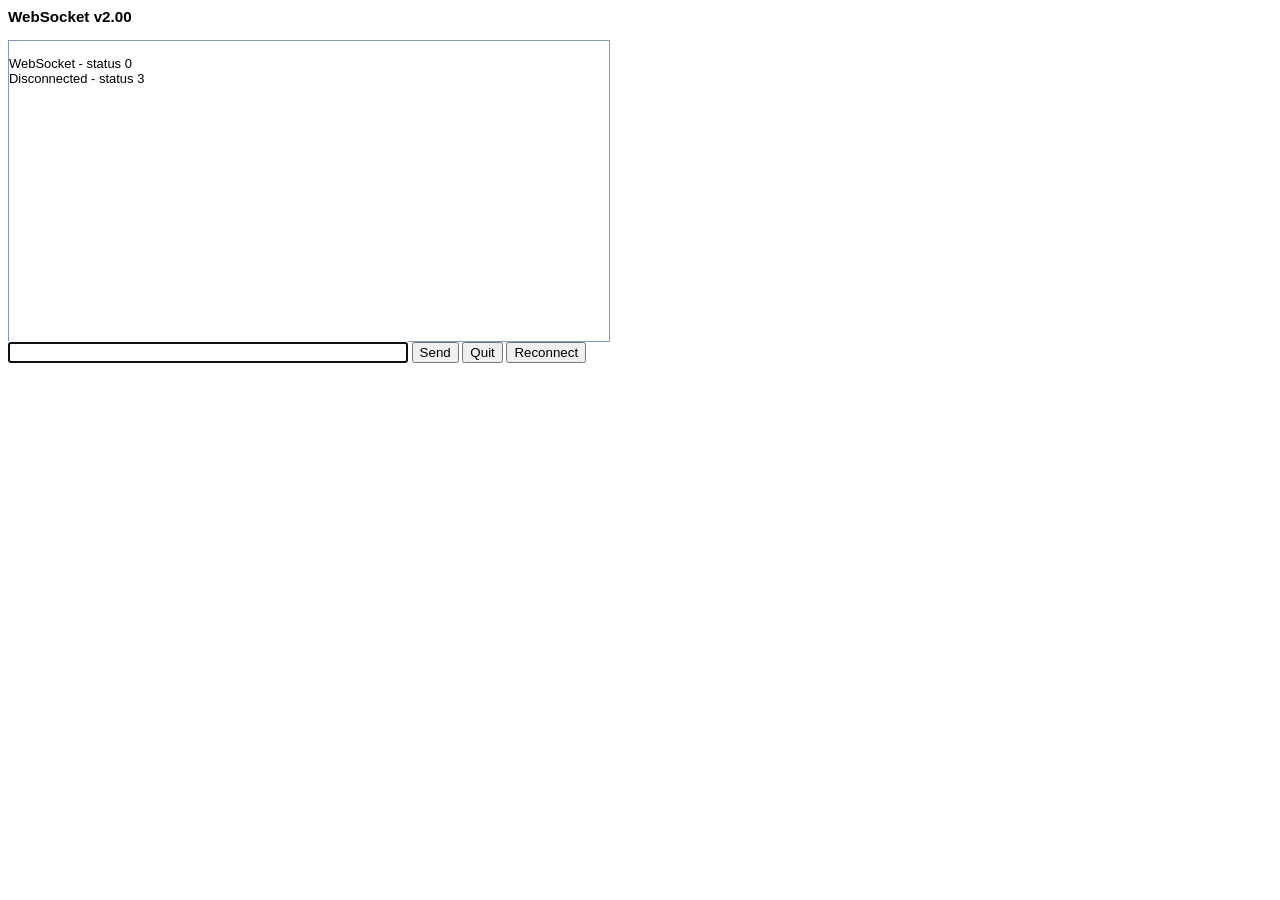
<file: src/view/lib/client.html>
<html><head><title>WebSocket</title>
<style type="text/css">
html,body {
	font:normal 0.9em arial,helvetica;
}
#log {
	width:600px; 
	height:300px; 
	border:1px solid #7F9DB9; 
	overflow:auto;
}
#msg {
	width:400px;
}
</style>
<script type="text/javascript">
var socket;

function init() {
	var host = "ws://127.0.0.1:9000/echobot"; // SET THIS TO YOUR SERVER
	try {
		socket = new WebSocket(host);
		log('WebSocket - status '+socket.readyState);
		socket.onopen    = function(msg) { 
							   log("Welcome - status "+this.readyState); 
						   };
		socket.onmessage = function(msg) { 
							   log("Received: "+msg.data); 
						   };
		socket.onclose   = function(msg) { 
							   log("Disconnected - status "+this.readyState); 
						   };
	}
	catch(ex){ 
		log(ex); 
	}
	$("msg").focus();
}

function send(){
	var txt,msg;
	txt = $("msg");
	msg = txt.value;
	if(!msg) { 
		alert("Message can not be empty"); 
		return; 
	}
	txt.value="";
	txt.focus();
	try { 
		socket.send(msg); 
		log('Sent: '+msg); 
	} catch(ex) { 
		log(ex); 
	}
}
function quit(){
	if (socket != null) {
		log("Goodbye!");
		socket.close();
		socket=null;
	}
}

function reconnect() {
	quit();
	init();
}

// Utilities
function $(id){ return document.getElementById(id); }
function log(msg){ $("log").innerHTML+="<br>"+msg; }
function onkey(event){ if(event.keyCode==13){ send(); } }
</script>

</head>
<body onload="init()">
<h3>WebSocket v2.00</h3>
<div id="log"></div>
<input id="msg" type="textbox" onkeypress="onkey(event)"/>
<button onclick="send()">Send</button>
<button onclick="quit()">Quit</button>
<button onclick="reconnect()">Reconnect</button>
</body>
</html>
</file>
<file: src/view/css/index.css>
@charset "UTF-8";
/*@import url(http://fonts.googleapis.com/earlyaccess/nanumgothiccoding.css);*/
/* Color Set
----------------------------------
black-strong: 303030
black-light: 333
green: 80BD01
blue: 1474CC
orange : FF8F00
----------------------------------
*/

/* All Device */
/*모든 해상도를 위한 공통 코드를 작성한다. 모든 해상도에서 이 코드가 실행됨.*/

/* common for debugging */
.border-gray {border: 1px solid ghostwhite;}
.border-black {border: 1px solid black;}
.border-blue {border: 1px solid blue;}
.border-red {border: 1px solid red;}
.border-green {border: 1px solid greenyellow;}
.border-yellow {border: 1px solid #FFF980;}

.hide {display: none;}


html {
    height: 100%;
}

body {
    background-color: #484848;
    height: 100%;
    color: white;
    overflow: auto;
}

#header {
    background-color: #333;
}

#screen {
    margin: 20px auto;
    padding: 10px 0px;
    background: whitesmoke;
    color: black;
    width: 950px;
}

.msg_container {
    display: none;
    width: 100%;
    height: 90%;
    font-family: 'Nanum Gothic Coding', monospace;
    position: relative;
    overflow: hidden;
}

.msg_container .system {
    width: 50%;
    border-radius: 10px;
    border: 0px solid gray;
    box-shadow: 0px 0px 20px gray;
    text-align: center;
    margin: 10px auto 10px auto;
    padding: 5px;
}

.msg_node {
    margin: 10px;
}

.msg_node .header {
    line-height: 35px;
    font-size: 9pt;
    color: darkgray;
    margin-bottom: 10px;
}

.msg_node .header img {
    vertical-align: middle;
    border-radius: 5px;
    filter: grayscale(100%);
    -webkit-filter: grayscale(100%);
}

.msg_node .message {
    font-size: 10pt;
    background: white;
    color: #333;
    border-radius: 10px;
    padding: 10px;
    display: inline-block;
}

.msg_node .message img{
    max-width: 300px;
    max-height: 300px;
}

.my{
    text-align: right;
    margin-right: 20px;
}

.my .message{
    margin-left: 0px;
    background: #80BD01;
    text-align: left;
}

.my .header img{
    filter: grayscale(0%);
    -webkit-filter: grayscale(0%);
}

.usr_container {
    display: none;
}

.btn_container {
    width: 20%;
    height: 100%;
    float: left;
    position: relative;
}

.btn_container img {
    position: absolute;
    left: 0;
    top: 0;
    bottom: 0;
    right: 0;
    margin: auto;
    max-width: 65px;
    filter: grayscale(100%);
    -webkit-filter: grayscale(100%);
}

.btn_container img:hover {
    filter: grayscale(0%);
    -webkit-filter: grayscale(0%);
}

.btn_container input {
    opacity: 0;
    width: 100%;
    height: 100%;
    cursor: pointer;
}

.input_container {
    width: 60%;
    height: 100%;
    float: left;
    position: relative;
}

.input_container textarea {
    position: absolute;
    left: 0;
    top: 0;
    bottom: 0;
    right: 0;
    margin: auto auto auto 0;
    font-family: 'Nanum Gothic Coding', monospace;
    color : black;
    font-size: 10pt;
    width: 98%;
    border-radius: 5px;
    border: 0px;
}




/* Mobile Device */
/*768px 미만 해상도의 모바일 기기를 위한 코드를 작성한다. 모든 해상도에서 이 코드가 실행됨.
미디어 쿼리를 지원하지 않는 모바일 기기를 위해 미디어 쿼리 구문을 사용하지 않는다.*/

/* Tablet & Desktop Device */
@media all and (min-width:768px) {
    /*사용자 해상도가 768px 이상일 때 이 코드가 실행됨. 테블릿과 데스크톱의 공통 코드를 작성한다.*/

    .msg_container {
        width: 80%;
        float: left;
    }

    .usr_container {
        width: 20%;
        height: 90%;
        float: left;
    }
}

/* Mobile */
@media all and (max-width:768px) {
}

/* Tablet Device */
@media all and (min-width:768px) and (max-width:1024px) {
    /*사용자 해상도가 768px 이상이고 1024px 이하일 때 이 코드가 실행됨.
    아이패드 또는 비교적 작은 해상도의 랩탑이나 데스크톱에 대응하는 코드를 작성한다.*/

}

/* Desktop Device */
@media all and (min-width:1025px) {
    /*사용자 해상도가 1025px 이상일 때 이 코드가 실행됨.
    1025px 이상의 랩탑 또는 데스크톱에 대응하는 코드를 작성한다.*/

}
</file>
